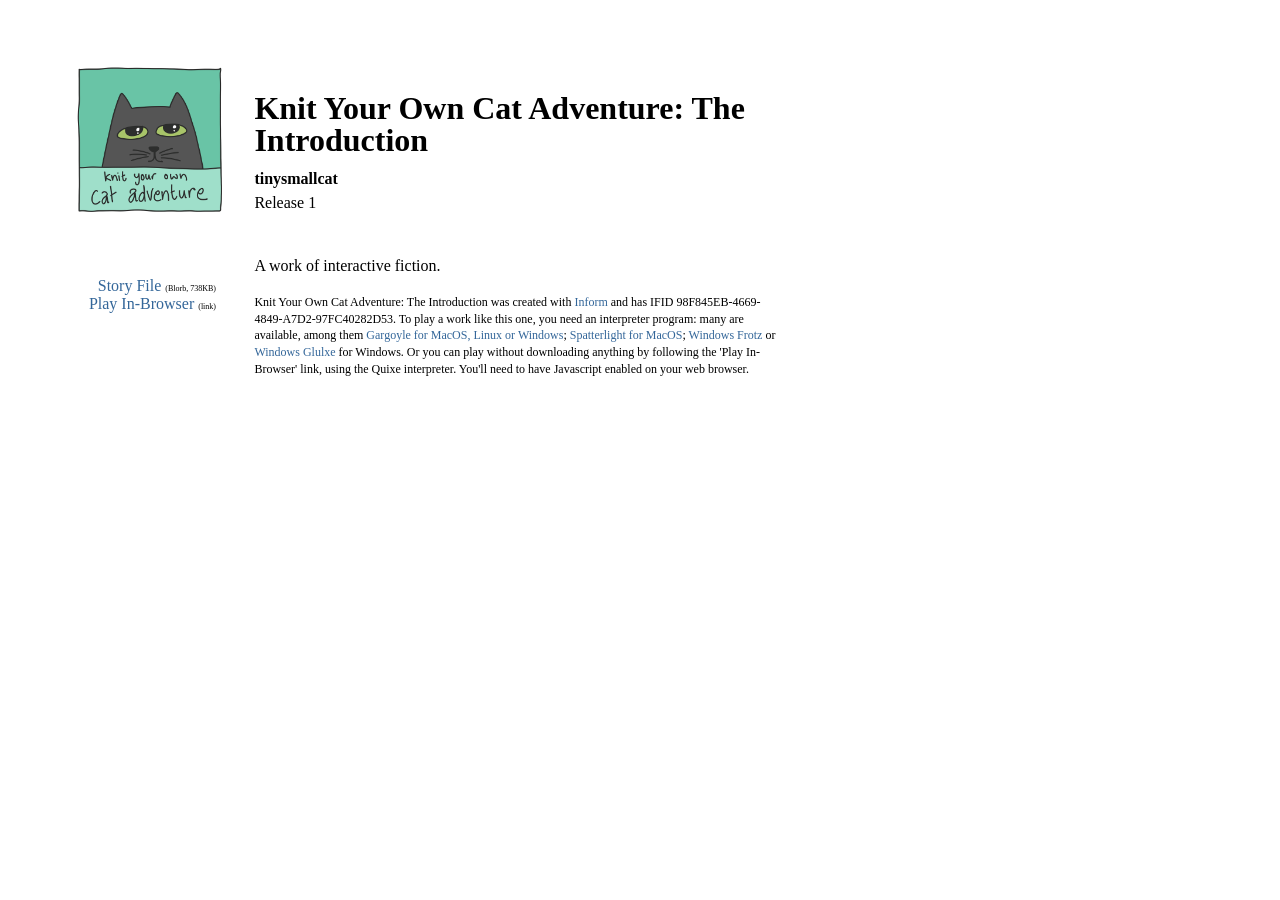
<file: index.html>
<!DOCTYPE html PUBLIC "-//W3C//DTD HTML 4.01 Transitional//EN" "http://www.w3.org/TR/html4/loose.dtd">
<html>
<head>
  <title>tinysmallcat - Knit Your Own Cat Adventure: The Introduction</title>
  <meta http-equiv="Content-Type" content="text/html;charset=utf-8" />
  <meta name="author" content="tinysmallcat" />
  <meta name="description" content="A page for the game Knit Your Own Cat Adventure: The Introduction by tinysmallcat." />
  <link rel="stylesheet" href="style.css" type="text/css" media="all" />
 </head>
<body>
<div class="container">
<div class="coverimage"><span><a href="Cover.png"><img src="Small Cover.png" border="1"></a></span></div>
<div class="introduction">
	<h1><span>Knit Your Own Cat Adventure: The Introduction</span></h1>
	<h2><span>tinysmallcat</span></h2>
	<div class="bibliography"><span>Release 1</span></div>
</div>
<div class="links">
	<ul>
	<li><div class="download"><a href="Knit Your Own Cat Adventure: Th.gblorb">Story File</a> <span class="filetype">(Blorb,&nbsp;738KB)</span></div></li>
	<div class="auxiliary"><li><a href="play.html">Play In-Browser</a> <span class="filetype">(link)</span></li></div>
	</ul>
</div>

<div class="about"><span><p>A work of interactive fiction.</p></span></div>

<div class="playinfo">
	<p>Knit Your Own Cat Adventure: The Introduction was created with <a href="http://inform7.com/">Inform</a> and has IFID 98F845EB-4669-4849-A7D2-97FC40282D53.
	To play a work like this one, you need an interpreter program: many are available,
	among them <a href="http://ccxvii.net/gargoyle/">Gargoyle for MacOS, Linux or Windows</a>;
	<a href="https://github.com/angstsmurf/spatterlight/releases">Spatterlight for MacOS</a>;
	<a href="http://davidkinder.co.uk/frotz.html">Windows Frotz</a> or 
	<a href="http://davidkinder.co.uk/glulxe.html">Windows Glulxe</a> for Windows.
	 
Or you can play without downloading anything by following the 'Play In-Browser'
link, using the Quixe interpreter. You'll need to have Javascript enabled
on your web browser.</p>
</div>

</div>
</body>
</html>
</file>
<file: style.css>
/*

Standard CSS file for use with Standard.html and Standard-Source.html. 

*/


body
{
	font-family: Georgia, Palatino, "Times New Roman", Times, serif;
	font-size: 100%;
	-webkit-text-size-adjust: none;
}

.container
{
	margin-top: 2em;
}

/* 
Paragraph features defined here apply without distinction to blurb and
source paragraphs. 
*/

p
{
	font-size: 1em;
	line-height: 1.4;
}

/* 
Here we get rid of underlining for links, and provide a more subdued 
color scheme than the bright-blue HTML standard. 

Best color schemes are likely to vary depending on cover art.
*/

a
{
	text-decoration: none;
	color: #369;
}

a:visited
{
	text-decoration: none;
	color: #006;
}

a:hover
{
	text-decoration: none;
	color: #33C;
}

.coverimage
{
	width: 12.6em;
	margin-top: 2em;
	margin-left: 1em;
	float: left;
	clear: left;
	text-align: right;
} 

/* 
Here we make invisible the one-pixel border that currently goes around
the cover image. 
*/

.coverimage a
{
	font-style: normal;
	font-variant: normal;
	font-weight: normal;
	color: #FFF;
}
.coverimage img
{
	width: 150px;
}

/* 
The introduction formatting applies to the title, author name, and release
number, here presented at the top of the page. 

To change the appearance of specific elements, tweak

	h1 for the title
	h2 for the author name
	.bibliography for the release information

*/

.introduction
{ 
	padding-top: 2.4em;
	margin-left: 15.4em;
	width: 33em;
	line-height: 1;
	text-align: left;
}

/* 
These set the sizes for the title (h1) and the author name (h2). 

The ideal font-size for h1 may vary quite a bit depending on how long the 
game's title is: larger for one-word titles, smaller for longer titles.

Should we wish to remove the title entirely and allow the cover art alone
to represent the game, we need only add the line "display: none;" to the
definition of h1.

*/
h1 { font-size: 2em;  }
h2 { font-size: 1em; line-height: .25;}

/* The about formatting applies to blurb information. */

.about
{
	margin-top: 2.8em;
	margin-left: 15.4em;
	width: 33em;
	text-align: left;
}

/* 
By setting about p and about p + p, we instruct the first paragraph of the
blurb to be unindented but subsequent paragraphs to be indented a small 
distance. 
*/

.about p { margin-bottom: 0; }

.about p + p
{
	text-indent: 1.4em;
	margin-top: 0;
}

/* 
Playinfo affects the paragraph at the bottom of the home-page that supplies
the IFID for the game and suggests interpreters for the author to use. */

.playinfo
{
	margin: 1em 0px 0px 15.4em;
	width: 33em;
}

.playinfo p {
	font-size: .75em;
}


/* 
The links formatting applies to the story file and auxiliary links found
on the home page, and to the Contents, Next, and Previous links on the 
source pages. Here we arrange for them to appear in a column at the left
side of the page. 
*/

.links
{
	width: 13em;
	float: left;
	clear: left;
	text-align: right; 
	margin-top: 2.8em;
}

.links li
{
	list-style-type: none;
	list-style-position: default;
	padding: .4 em;
}

/* 
The filetype id applies only to the little (blorb), (pdf), and similar
denotations found on the links. Here we make these appear smaller than the 
surrounding text. In order to get rid of them entirely, we would add 
"display: none;" to our filetype definition. 
*/ 

span.filetype { font-size: .5em; }

/* 
Source formatting applies to the source text on generated pages. 
*/

.source
{
	margin-top: 1.4em;
	margin-left: 15.4em;
	width: 33em;
	line-height: 1.4;
}

.sourceintroduction
{
	margin-left: 15.4em;
	width: 33em;
}

.sourceintroduction h1
{
	padding-top: 2.8em;
	font-size: 1em;
	line-height: 1;
	text-align: right;
	text-decoration: none;
	font-weight: normal;
	font-style: italic;
}

.sourceintroduction h2
{
	display: none;
}

.sourcecoverimage
{
	width: 12.6em;
	margin-top: 2em;
	margin-left: 1em;
	float: left;
	clear: left;
	text-align: right;
} 

/* 
Here we make invisible the one-pixel border that currently goes around
the cover image. 
*/

.sourcecoverimage a
{
	font-style: normal;
	font-variant: normal;
	font-weight: normal;
	color: #FFF;
}

.sourcebibliography
{
	display: none;
}

span.quote { color: #369; }

span.comment {
	color: #390;}

span.substitution
{
	color: #69B;
	font-variant: small-caps;
}
	
span.i6code { color: #666; font-family: monospace; }

span.columnhead { 
	font-style: italic; 
	font-size: 1em;
}

span.heading
{
	font-weight: bold;
} 

.source td
{
	padding-top: .7em;
	padding-bottom: .7em;
	padding-right: 1.4em;
	font-size: .75em;
	text-align: left;
	vertical-align: top;
} 

/*
We could alter the following in order to make the footnote links in the source
text appear different from other links, but otherwise they will be the same
color as other links -- which is fine as a default.
*/

span.notecue
{
	font-size: .75em;
	vertical-align: super;
}

/* 
Here we tell the elements of the table of contents not to be listed with
bullets because this tends to produce considerable visual clutter especially
with large project files. 
*/

.source li
{
	list-style-type: none;
	list-style-position: default;
}

/* 
Notes applies to footnotes on the source text. 
*/

.notes
{
	margin-left: 16.8em;
	width: 33em;
}

.notes p
{
	text-indent: -1.4em;
	font-size: .75em;
}

.notesheading { font-style: italic; }

p.indent0 
{	margin-bottom: 0;  
}

p.indent1 
{
	padding-left: 2.8em;
	text-indent: -.7em;
	margin-bottom: 0;
	margin-top: 0;
}

p.indent2 
{	margin-bottom: 0; 
	padding-left: 5.6em;
	text-indent: -.7em;
	margin-top: 0;
}

p.indent3 
{
	padding-left: 8.4em;
	text-indent: -.7em;
	margin-bottom: 0;
	margin-top: 0;
}

p.indent4
{	margin-bottom: 0; 
	padding-left: 11.2em;
	text-indent: -.7em;
	margin-top: 0;
}

p.indent5
{
	padding-left: 14em;
	text-indent: -.7em;
	margin-bottom: 0;
	margin-top: 0;
}

p.indent6
{	margin-bottom: 0; 
	padding-left: 16.8em;
	text-indent: -.7em;
	margin-top: 0;
}

p.indent7
{
	padding-left: 19.6em;
	text-indent: -.7em;
	margin-bottom: 0;
	margin-top: 0;
}


p.indent8
{	margin-bottom: 0; 
	padding-left: 22.4em;
	text-indent: -.7em;
	margin-top: 0;
}

p.indent9
{
	padding-left: 25.2em;
	text-indent: -.7em;
	margin-bottom: 0;
	margin-top: 0;
}

/*
Styles for play.html
*/
.play .coverimage
{
	position: fixed;
}
.play .links
{
	margin-top: 200px;
	position: fixed;
}

.interpretercredit
{
	bottom: 1em;
	font-size: 80%;
	position: fixed;
}

#gameport
{
	background: white;
	bottom: 0px;
	left: 15.4em;
	line-height: 1.4;
	margin: 0px;
	position: absolute;
	right: 0px;
	top: 0px;
}

/*
Styles for mobile browsers: change to a one-column layout.
*/

@media screen and (max-device-width: 480px)
{
	.coverimage, .introduction, .links, .about, .playinfo, .source, .sourceintroduction, .sourcecoverimage, .notes
	{
		float: none;
		margin-left: 1em;
		text-align: left;
	}

	.play .coverimage, .play .links, .play .interpretercredit
	{
		display: none;
	}
	
	#gameport
	{
		left: 0px;
		width: auto;
	}
}
</file>
